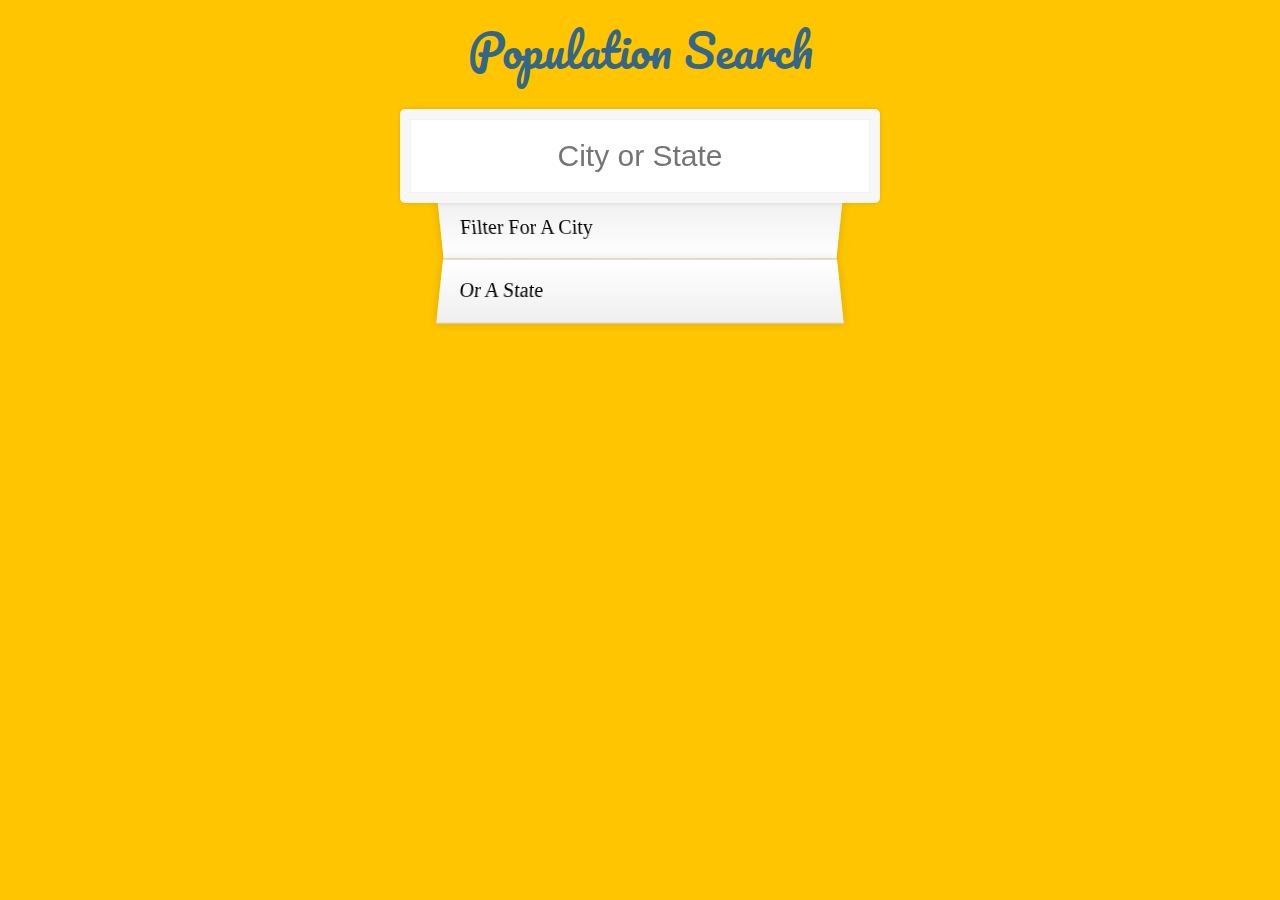
<file: CitySearch/index.html>
<!DOCTYPE html>
<html>
<head>
 	<meta charset="UTF-8">
	<title>City Search</title>
	<link rel="stylesheet" href="style.css">
</head>

<body>
	<div class = "heading">
		Population Search
	</div>

	<form class = "search-form">
		<input type = "text" class = "search" placeholder = "City or State"> 
		</input>
		<ul class="suggestions">
	      <li>Filter for a city</li>
	      <li>or a state</li>
	    </ul>
	</form>

</body>


<script>
	const cities = [];
	const endpoint = 'https://gist.githubusercontent.com/Miserlou/c5cd8364bf9b2420bb29/raw/2bf258763cdddd704f8ffd3ea9a3e81d25e2c6f6/cities.json';

	
	fetch(endpoint)
		.then(blob => blob.json())
		.then(data => cities.push(...data));

	function findMatches(wordToMatch, cities) {
		return cities.filter(place => {
			const regex = new RegExp(wordToMatch, 'gi');
			return place.city.match(regex) || place.state.match(regex);
		}).slice(0,10);
	}
	
	function numberWithCommas(x) {
 		 return x.toString().replace(/\B(?=(\d{3})+(?!\d))/g, ',');
	}

	function displayMatches() {
	  const matchArray = findMatches(this.value, cities);
	  const html = matchArray.map(place => {
	    const regex = new RegExp(this.value, 'gi');
	    const cityName = place.city.replace(regex, `<span class="hl">${this.value}</span>`);
	    const stateName = place.state.replace(regex, `<span class="hl">${this.value}</span>`);
	    return `
	      <li>
	        <span class="name">${cityName}, ${stateName}</span>
	        <span class="population">${numberWithCommas(place.population)}</span>
	      </li>
	    `;
	  }).join('');
	  suggestions.innerHTML = html;
	}


	const searchInput = document.querySelector('.search');
	const suggestions = document.querySelector('.suggestions');

	searchInput.addEventListener('change', displayMatches);
	searchInput.addEventListener('keyup', displayMatches);

</script>
</html>
</file>
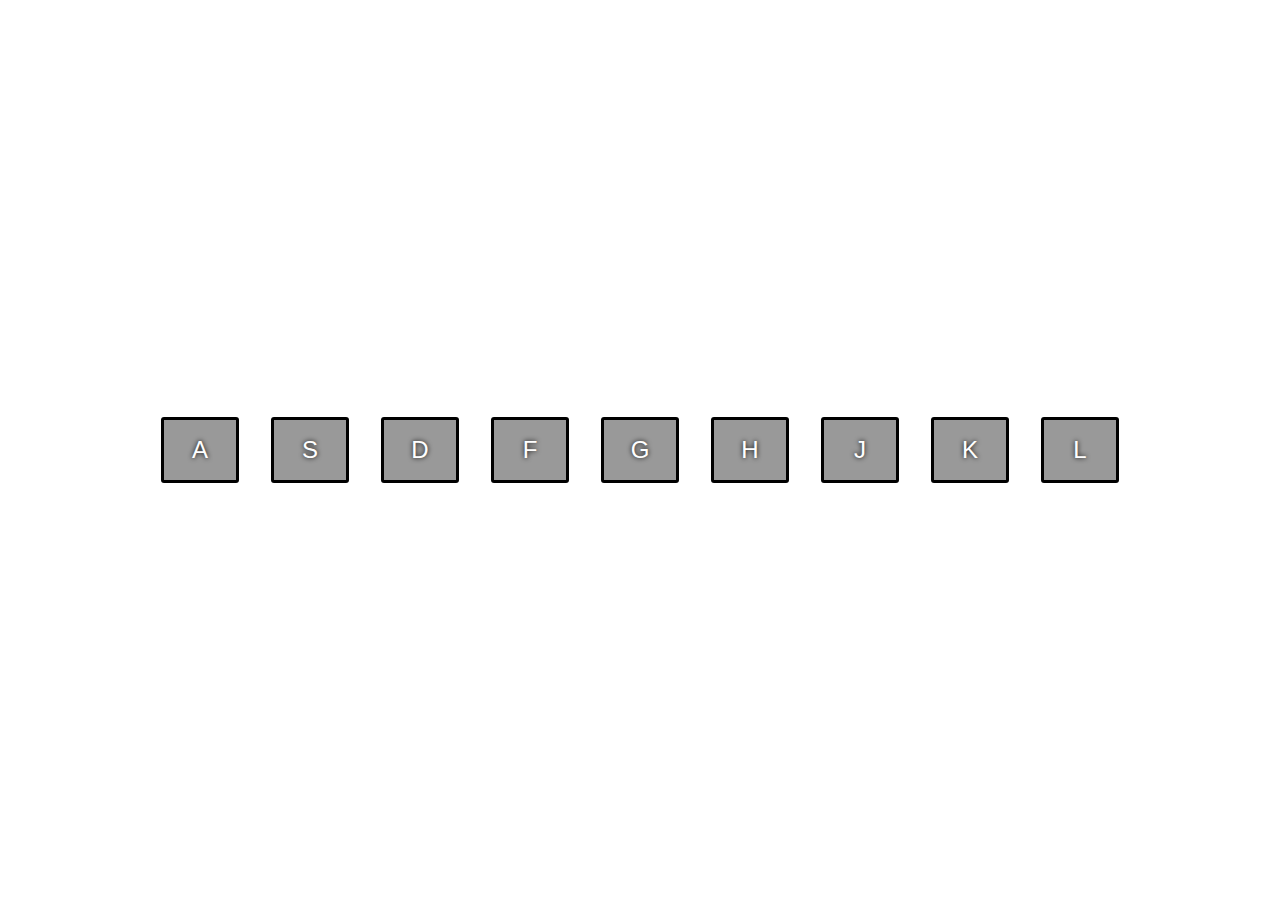
<file: Drumkit/index.html>
<!DOCTYPE html>
<html>
<head>
  <meta charset="UTF-8">
  <title> My DrumKit </title>
  <link rel = "stylesheet" href = "style.css">
</head>
<body>

  <div class = "keys">
    
    <div data-key = "65" class = "key">
      A
    </div>
    <div data-key = "83" class = "key">
      S
    </div>
    <div data-key = "68" class = "key">
      D
    </div>
    <div data-key = "70" class = "key">
      F
    </div>
    <div data-key = "71" class = "key">
      G
    </div>
    <div data-key = "72" class = "key">
      H
    </div>
    <div data-key = "74" class = "key">
      J
    </div>
    <div data-key = "75" class = "key">
      K
    </div><div data-key = "76" class = "key">
      L
    </div>
  
  </div>
  
  <audio data-key ="65" src = "sounds/clap-808.wav"></audio>
  <audio data-key ="83" src = "sounds/kick-heavy.wav"></audio>
  <audio data-key ="68" src = "sounds/openhat-slick.wav"></audio>
  <audio data-key ="70" src = "sounds/shaker-shuffle.wav"></audio>
  <audio data-key ="71" src = "sounds/snare-electro.wav"></audio>
  <audio data-key ="72" src = "sounds/perc-nasty.wav"></audio>
  <audio data-key ="74" src = "sounds/kick-vinyl02.wav"></audio>
  <audio data-key ="75" src = "sounds/tom-fm.wav"></audio>
  <audio data-key ="76" src = "sounds/snare-punch.wav"></audio>

</body>

<script>

  function removeTransition (e) {
    if (e.propertyName != 'transform') return;
    this.classList.remove('playing');
  }

  function playSound (e) {
    const audio = document.querySelector(`audio[data-key = "${e.keyCode}"]`);
    const key = document.querySelector(`.key[data-key = "${e.keyCode}"]`);
    
    if(!audio) return ;
    audio.currentTime = 0;
    audio.play();
    key.classList.add("playing");
    console.log(key);
  };
  
   

  const keys = document.querySelectorAll('.key');
  keys.forEach(key => key.addEventListener('transitionend', removeTransition));
  window.addEventListener('keydown', playSound);

</script>

</html>
</file>
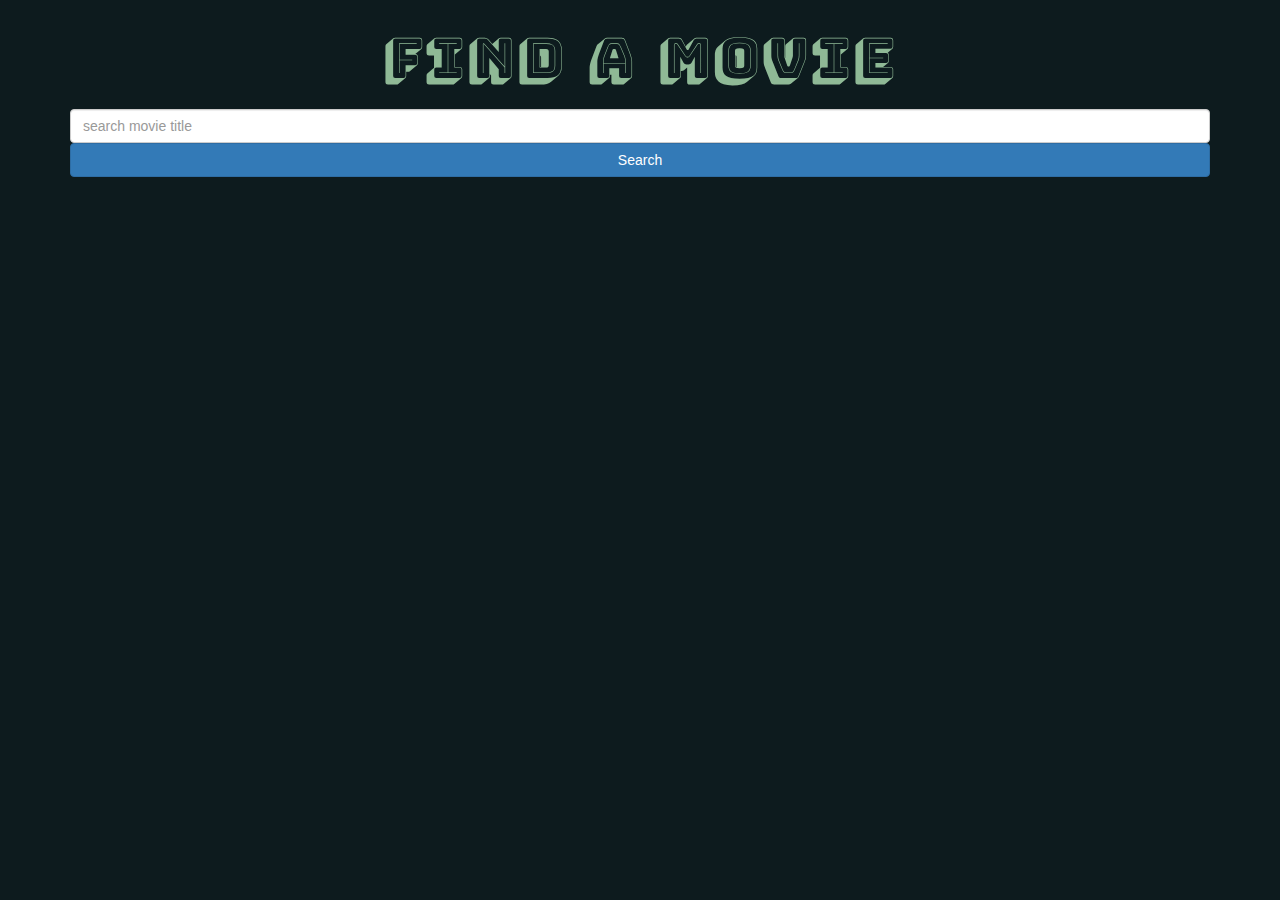
<file: Imdb/index.html>
<!DOCTYPE html>
<html>
<head>
	<meta charset="UTF-8">
	<title>Imdb Movie Search</title>
	<link rel="stylesheet" href="https://maxcdn.bootstrapcdn.com/bootstrap/3.3.7/css/bootstrap.min.css"/>
	<link rel="stylesheet" href="style.css"/>
	<script src = "https://code.jquery.com/jquery-3.1.1.js" integrity="sha256-16cdPddA6VdVInumRGo6IbivbERE8p7CQR3HzTBuELA="
  			crossorigin="anonymous"> </script>
  	<script src="imdb.js"></script>
</head>
<body>

	<div class = "container">
		Find a Movie
	</div>
	<div class = "search-box">
		<input type = "text"  placeholder= "search movie title" id = "movieTitle" class = " col-xs-12 col-lg-1 form-control"> </input>
		<button id = "searchMovie" class = 'btn btn-primary btn-block'> Search </button>
	</div>
	<br />

	<div class = result-box>
		<h2> Results </h2><br />
		<table class = "table table-striped">
			<thead>
				<tr>
					<th> Title </th>
					<th> Overview </th>
					<th> Avg.Rating </th>
					<th> Release </th>
					<th class = 'poster-field'>  </th>
				</tr>
			</thead>
			<tbody class = "searchBody">
				<!-- <tr>
					<td> </td>
					<td> </td>
					<td> <img src ="" /> </td>
				</tr> -->
			</tbody>
		</table>
	</div>







</body>
</html>
</file>
<file: CitySearch/style.css>
@import url('https://fonts.googleapis.com/css?family=Pacifico');

html {
      box-sizing: border-box;
      background:#ffc600;
      font-family:'helvetica neue';
      font-size: 20px;
      font-weight: 200;
    }

*, *:before, *:after {
      box-sizing: inherit;
    }

input {
    width: 100%;
    padding:20px;
    }

.heading {
  font-family: 'Pacifico', cursive;
  justify-content: center;
  text-align: center;
  margin-top: 10px; 
  font-size: 45px;
  font-weight: 100;
  color: #336688;
  padding-bottom: 10px
}

input.search {
    margin: 0;
    text-align: center;
    outline:0;
    border: 10px solid #F7F7F7;
    width: 120%;
    left: -10%;
    position: relative;
    top: 10px;
    z-index: 2;
    border-radius: 5px;
    font-size: 30px;
    box-shadow: 0 0 5px rgba(0, 0, 0, 0.12), inset 0 0 2px rgba(0, 0, 0, 0.19);
  }

.search-form {
  max-width:400px;
  margin:50px auto;
  margin-top: 0;
}


.suggestions {
      margin: 0;
      padding: 0;
      position: relative;
      /*perspective:20px;*/
    }

.suggestions li {
  background:white;
  list-style: none;
  border-bottom: 1px solid #D8D8D8;
  box-shadow: 0 0 10px rgba(0, 0, 0, 0.14);
  margin:0;
  padding:20px;
  transition:background 0.2s;
  display:flex;
  justify-content:space-between;
  text-transform: capitalize;
}

.suggestions li:nth-child(even) {
      transform: perspective(100px) rotateX(3deg) translateY(2px) scale(1.001);
      background: linear-gradient(to bottom,  #ffffff 0%,#EFEFEF 100%);
    }
.suggestions li:nth-child(odd) {
  transform: perspective(100px) rotateX(-3deg) translateY(3px);
  background: linear-gradient(to top,  #ffffff 0%,#EFEFEF 100%);
}
 
span.population {
  	font-size: 15px;
}

.hl {
      background:#ffc600;
    }
</file>
<file: Drumkit/style.css>
html {
  background: url(http://i.imgur.com/VKTPd2M.jpg);
  background-size: cover;
  font-size: 20;
}
body {
  font-family: sans-serif;
  margin: 0;
  padding: 0;
}

.keys {
  color: white;
  display: flex;
  flex: 1;
  min-height:100vh;
  align-items: center;
  justify-content: center ;
}

.key {
  border: 3px solid black;
  border-radius: 3px;
  font-size: 1.5rem;
  width: 40px;
  padding:1rem;
  margin: 1rem;
  text-align: center;
  transition: all 0.09s;
  background:rgba(0,0,0,0.4);
  text-shadow:0 0 5px black;
}


.playing {
  transform: scale(1.2);
  border-color: #ffc600;
  box-shadow: 0 0 10px #ffc600;
}
</file>
<file: Imdb/style.css>
@import url('https://fonts.googleapis.com/css?family=Lato|Orbitron');
@import url('https://fonts.googleapis.com/css?family=Bungee+Shade');

body {
  /*background-color: #F0F0F0;*/
  background-color: #0D1B1E;
  padding: 20px;
}
.search-box {
  margin:50px;
  margin-top: 10px;
  color: #8FB996;
}
.result-box {
  display: none;
  margin: 50px;
}
.result-box h3{
  /*font-family: 'Bungee Shade', cursive;*/
  font-family: 'Orbitron', sans-serif;
}
.table {
  /*box-shadow: 0 4px 8px 0 rgba(0, 0, 0, 0.2), 0 6px 20px 0 rgba(0, 0, 0, 0.19);*/
  background: white;
  font-family: "Helvetica Neue",Helvetica,Arial,sans-serif;
}
.container {
  text-align: center;
  font-size: 55px;
  font-family: 'Bungee Shade', cursive;
  letter-spacing: 3px;
  color: #8FB996;
  /*margin-top: 20px;*/
}
.discover-box {
  padding: 50px;
}

td.img-field {
  display: flex;
  justify-content: flex-end;
}
.actor-search-box {
  margin-left: 30px;
}

.bio-box {
  margin: 75px;
}
.jumbotron {
  margin:50px;
  display: flex;
  background-color: #E6EFE9;
  box-shadow: 0 4px 8px 0 rgba(0, 0, 0, 0.2), 0 6px 20px 0 rgba(0, 0, 0, 0.19);
}

hr.vertical {
  border-left: 0.5px solid;
  width: 0px;
  height: 550px;
}


#searchActor {
  margin-top: 5px;
}
.actor-attributes {
  flex:1;
  display: flex;
  align-items: center;
  flex-direction: column;
}
.actor-info {
  padding: 20px;
  flex-direction: column;
  align-items: center;
  box-shadow: 0 4px 8px 0 rgba(0, 0, 0, 0.2), 0 6px 20px 0 rgba(0, 0, 0, 0.19);
}
.actor-bio {
  flex:3;
  padding-top: 50px;
  padding-right: 20px;
}
#actorHeader {
  font-size: 40px;
  text-align: center;
}
#bioPara{
  line-height: 150%;
  margin-left: 50px;
  font-size: 18px;
  color: #0D1B1E;
}
#actorImgBox {
  padding-top: 10px;
}
#birthdayHeader {
  font-style: inherit;
  font-size: 15px;
}
#genderBox {
  margin-top: 15px;
}
</file>
